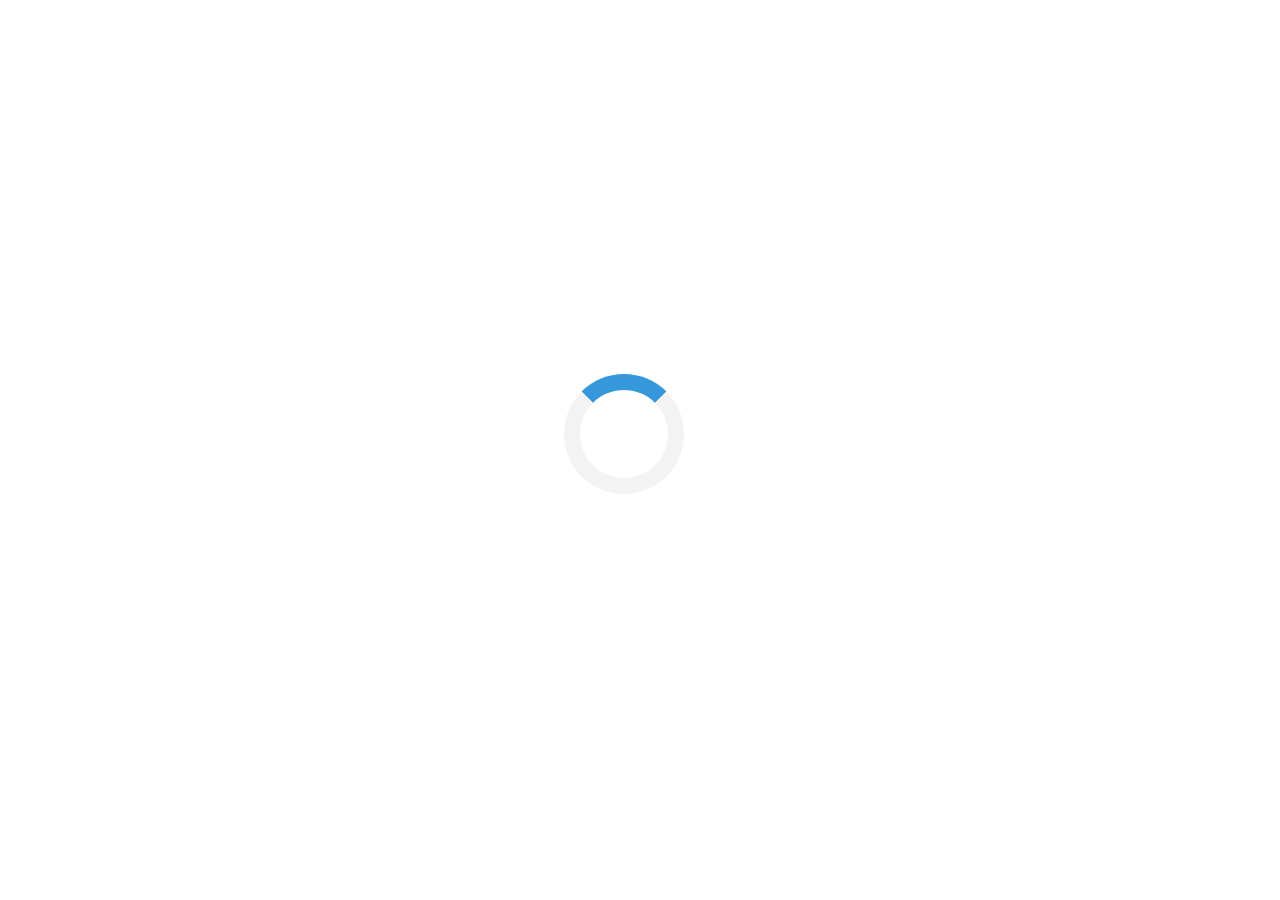
<file: guptas/Singup SikhosonkeMagobiyane.html>
<!DOCTYPE html>
<html>
<head>
<meta name="viewport" content="width=device-width, initial-scale=1">
<style>
body {font-family: Arial, Helvetica, sans-serif;}
* {box-sizing: border-box;}


.open-button {
  background-color: #555;
  color: white;
  padding: 16px 20px;
  border: none;
  cursor: pointer;
  opacity: 0.8;
  position: center;
  
  width: 280px;
}


.form-popup {
  display: none;
  position: fixed;
  bottom: 0;
  right: 15px;
  border: 3px solid #f1f1f1;
  z-index: 9;
}


.form-container {
  max-width: 300px;
  padding: 10px;
  background-color: white;
}


.form-container input[type=text], .form-container input[type=password] {
  width: 100%;
  padding: 15px;
  margin: 5px 0 22px 0;
  border: none;
  background: #f1f1f1;
}

.form-container input[type=text]:focus, .form-container input[type=password]:focus {
  background-color: #ddd;
  outline: none;
}


.form-container .btn {
  background-color: #04AA6D;
  color: white;
  padding: 16px 20px;
  border: none;
  cursor: pointer;
  width: 100%;
  margin-bottom:10px;
  opacity: 0.8;
}


.form-container .cancel {
  background-color: red;
}


.form-container .btn:hover, .open-button:hover {
  opacity: 1;
}



#loader {
  position: absolute;
  left: 50%;
  top: 50%;
  z-index: 1;
  width: 120px;
  height: 120px;
  margin: -76px 0 0 -76px;
  border: 16px solid #f3f3f3;
  border-radius: 50%;
  border-top: 16px solid #3498db;
  -webkit-animation: spin 2s linear infinite;
  animation: spin 2s linear infinite;
}

@-webkit-keyframes spin {
  0% { -webkit-transform: rotate(0deg); }
  100% { -webkit-transform: rotate(360deg); }
}

@keyframes spin {
  0% { transform: rotate(0deg); }
  100% { transform: rotate(360deg); }
}


.animate-bottom {
  position: relative;
  -webkit-animation-name: animatebottom;
  -webkit-animation-duration: 1s;
  animation-name: animatebottom;
  animation-duration: 1s
}

@-webkit-keyframes animatebottom {
  from { bottom:-100px; opacity:0 } 
  to { bottom:0px; opacity:1 }
}

@keyframes animatebottom { 
  from{ bottom:-100px; opacity:0 } 
  to{ bottom:0; opacity:1 }
}

#myDiv {
  display: none;
  text-align: center;
}
</style>
</head>
<body onload="myFunction()" style="margin:0;">

<div id="loader"></div>

<div style="display:none;" id="myDiv" class="animate-bottom">

    <button class="open-button" onclick="openForm()">Open Form</button>

    <div class="form-popup" id="myForm">
      <form action="animation.html" class="form-container">
        <h1>Login</h1>
    
        <label for="email"><b>Email</b></label>
        <input type="text" placeholder="Enter Email" name="email" required>
    
        <label for="psw"><b>Password</b></label>
        <input type="password" placeholder="Enter Password" name="psw" required>
    
        <button type="submit" class="btn">Login</button>
        <button type="button" class="btn cancel" onclick="closeForm()">Close</button>
      </form>
    </div>
    

 
</div>

<script>

function openForm() {
  document.getElementById("myForm").style.display = "block";
}

function closeForm() {
  document.getElementById("myForm").style.display = "none";
}

var myVar;

function myFunction() {
  myVar = setTimeout(showPage, 3000);
}

function showPage() {
  document.getElementById("loader").style.display = "none";
  document.getElementById("myDiv").style.display = "block";
}
</script>

</body>
</html>
</file>
